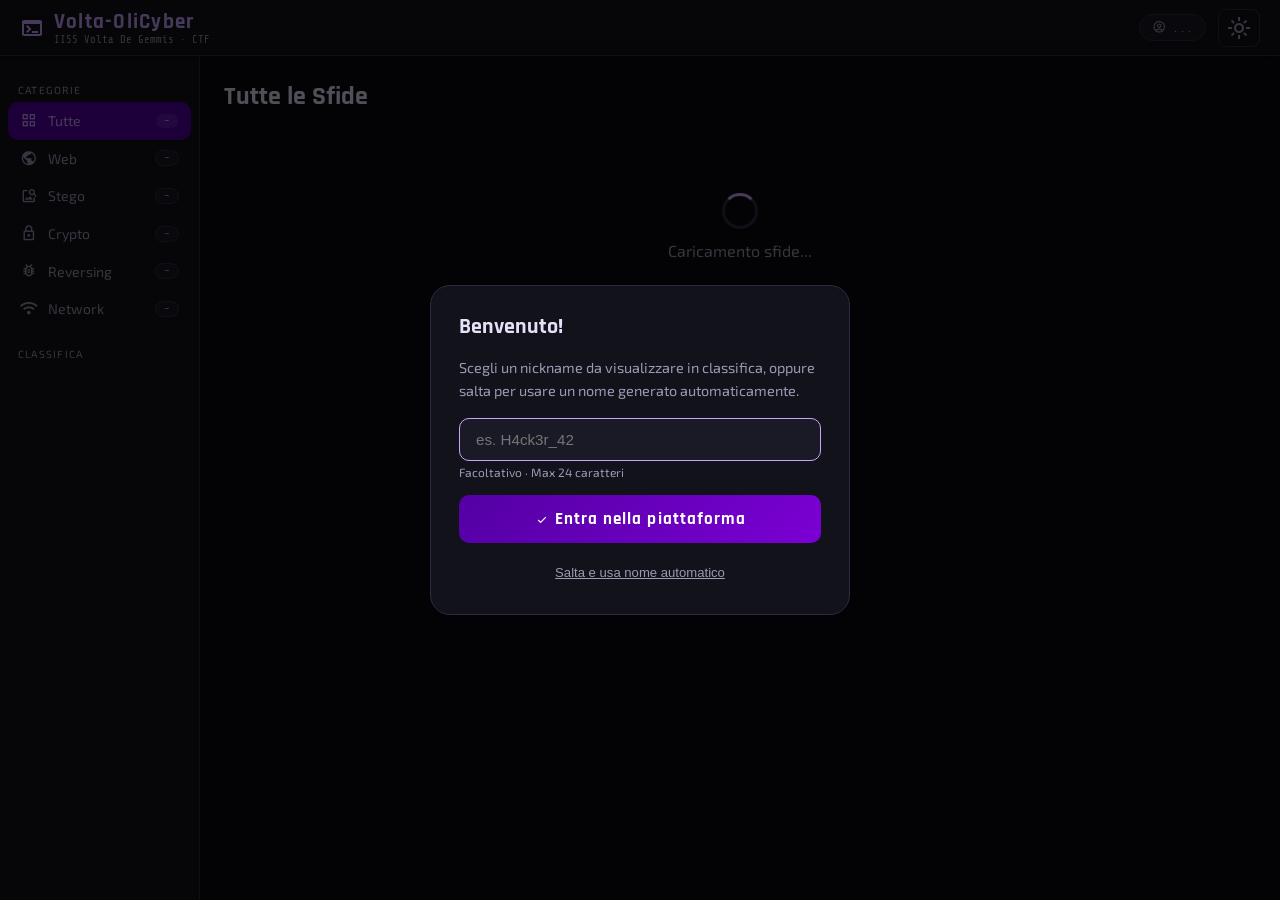
<file: index.html>
<!DOCTYPE html>
<html lang="it" data-theme="dark">
<head>
<meta charset="UTF-8">
<meta name="viewport" content="width=device-width,initial-scale=1">
<title>Volta-OliCyber CTF</title>
<link rel="preconnect" href="https://fonts.googleapis.com">
<link rel="preconnect" href="https://fonts.gstatic.com" crossorigin>
<link href="https://fonts.googleapis.com/css2?family=Rajdhani:wght@400;600;700&family=Share+Tech+Mono&family=Exo+2:wght@300;400;600&display=swap" rel="stylesheet">
<link href="https://fonts.googleapis.com/css2?family=Material+Symbols+Outlined:opsz,wght,FILL,GRAD@20..48,100..700,0..1,-50..200" rel="stylesheet">
<style>
/* ══ THEME TOKENS ══════════════════════════════════════════ */
:root,[data-theme="dark"]{
  --bg:        #0A0A0F;
  --surface:   #12121A;
  --elevated:  #1A1A26;
  --border:    #2E2A45;
  --primary:   #C9A4FF;
  --prime-dim: #5300A3;
  --secondary: #00FFC8;
  --tertiary:  #FF6EC7;
  --error:     #FF6B6B;
  --warning:   #FFB300;
  --text:      #E6E0F8;
  --muted:     #9E98B5;
  --card-bg:   #14141E;
  --shadow:    rgba(0,0,0,.5);
}
[data-theme="light"]{
  --bg:        #F4F2FB;
  --surface:   #FFFFFF;
  --elevated:  #EDE9F7;
  --border:    #C8C2E0;
  --primary:   #6200EA;
  --prime-dim: #B39DDB;
  --secondary: #00897B;
  --tertiary:  #AD1457;
  --error:     #D32F2F;
  --warning:   #F57F17;
  --text:      #1C1838;
  --muted:     #5C5470;
  --card-bg:   #FFFFFF;
  --shadow:    rgba(0,0,0,.12);
}

*,*::before,*::after{box-sizing:border-box;margin:0;padding:0}
html{scroll-behavior:smooth}
body{background:var(--bg);color:var(--text);font-family:'Exo 2',sans-serif;min-height:100vh;transition:background .3s,color .3s}

/* ══ TOPBAR ═════════════════════════════════════════════════ */
.topbar{position:sticky;top:0;z-index:200;background:var(--surface);border-bottom:1px solid var(--border);padding:0 20px;height:56px;display:flex;align-items:center;gap:12px;box-shadow:0 2px 8px var(--shadow)}
.logo{display:flex;align-items:center;gap:10px;text-decoration:none;color:var(--text)}
.logo-icon{color:var(--primary);font-size:1.5rem}
.logo-text{font-family:'Rajdhani',sans-serif;font-weight:700;font-size:1.3rem;color:var(--primary);letter-spacing:.06em}
.logo-sub{font-family:'Share Tech Mono',monospace;font-size:.65rem;color:var(--muted);display:block;line-height:1}
.spacer{flex:1}
.chip{display:flex;align-items:center;gap:6px;background:var(--elevated);border:1px solid var(--border);border-radius:20px;padding:5px 12px;font-size:.8rem;font-family:'Share Tech Mono',monospace;color:var(--muted);white-space:nowrap}
.chip.score{color:var(--secondary)}
.icon-btn{background:none;border:1px solid var(--border);border-radius:8px;padding:6px 8px;color:var(--muted);cursor:pointer;display:flex;align-items:center;transition:all .2s}
.icon-btn:hover{border-color:var(--primary);color:var(--primary)}

/* ══ LAYOUT ═════════════════════════════════════════════════ */
.layout{display:flex;min-height:calc(100vh - 56px)}
.sidebar{width:200px;min-width:200px;background:var(--surface);border-right:1px solid var(--border);padding:16px 8px;position:sticky;top:56px;height:calc(100vh - 56px);overflow-y:auto}
.sidebar-label{font-size:.65rem;letter-spacing:.12em;text-transform:uppercase;color:var(--muted);padding:0 10px;margin:12px 0 6px}
.nav-item{display:flex;align-items:center;gap:10px;padding:10px 12px;border-radius:10px;cursor:pointer;transition:all .15s;color:var(--muted);font-size:.875rem;position:relative}
.nav-item:hover{background:var(--elevated);color:var(--text)}
.nav-item.active{background:var(--prime-dim);color:var(--primary)}
.nav-item .material-symbols-outlined{font-size:1.1rem}
.nav-badge{margin-left:auto;background:var(--elevated);border:1px solid var(--border);border-radius:20px;padding:1px 8px;font-family:'Share Tech Mono',monospace;font-size:.65rem;color:var(--muted)}
.nav-item.active .nav-badge{background:rgba(201,164,255,.15);border-color:var(--prime-dim);color:var(--primary)}

.main{flex:1;padding:24px;overflow-y:auto}
.page-header{margin-bottom:20px;display:flex;align-items:center;gap:12px}
.page-title{font-family:'Rajdhani',sans-serif;font-size:1.6rem;font-weight:700}

/* ══ CHALLENGE GRID ══════════════════════════════════════════ */
.grid{display:grid;grid-template-columns:repeat(auto-fill,minmax(280px,1fr));gap:16px}

.card{background:var(--card-bg);border:1px solid var(--border);border-radius:14px;padding:18px;cursor:pointer;transition:all .2s;position:relative;display:flex;flex-direction:column;gap:10px}
.card:hover{transform:translateY(-3px);box-shadow:0 8px 24px var(--shadow);border-color:var(--prime-dim)}
.card.solved{border-color:var(--secondary);background:color-mix(in srgb,var(--card-bg),var(--secondary) 4%)}
.card.solved::after{content:'✓';position:absolute;top:12px;right:12px;width:22px;height:22px;background:var(--secondary);color:#000;border-radius:50%;display:flex;align-items:center;justify-content:center;font-weight:700;font-size:.75rem;line-height:22px;text-align:center}

.card-top{display:flex;align-items:center;justify-content:space-between}
.card-id{font-family:'Share Tech Mono',monospace;font-size:.7rem;color:var(--muted)}
.card-pts{font-family:'Rajdhani',sans-serif;font-size:1.1rem;font-weight:700;color:var(--primary)}
.cat-chip{font-size:.6rem;letter-spacing:.1em;text-transform:uppercase;border-radius:6px;padding:2px 8px;font-weight:600;align-self:flex-start}
.cat-WEB{background:rgba(0,255,200,.12);color:#00FFC8}
.cat-STEGO{background:rgba(201,164,255,.15);color:#C9A4FF}
.cat-CRYPTO{background:rgba(255,179,0,.12);color:#FFB300}
.cat-REVERSING{background:rgba(255,107,107,.12);color:#FF6B6B}
.cat-NETWORK{background:rgba(255,110,199,.12);color:#FF6EC7}
.card-title{font-family:'Rajdhani',sans-serif;font-size:1rem;font-weight:600;line-height:1.3}
.card-desc{font-size:.8rem;color:var(--muted);line-height:1.5;flex:1;overflow:hidden;display:-webkit-box;-webkit-line-clamp:3;-webkit-box-orient:vertical}
.stars{display:flex;gap:3px}
.star{width:8px;height:8px;border-radius:50%;background:var(--border)}
.star.on{background:var(--primary);box-shadow:0 0 4px var(--primary)}

/* ══ STATES ═════════════════════════════════════════════════ */
.state-box{text-align:center;padding:60px 20px;color:var(--muted)}
.state-box .material-symbols-outlined{font-size:3rem;display:block;margin-bottom:12px;opacity:.5}
.spinner{width:36px;height:36px;border:3px solid var(--border);border-top-color:var(--primary);border-radius:50%;animation:spin .8s linear infinite;margin:0 auto 12px}
@keyframes spin{to{transform:rotate(360deg)}}

/* ══ MODAL BACKDROP ══════════════════════════════════════════ */
.overlay{position:fixed;inset:0;background:rgba(0,0,0,.65);z-index:300;display:flex;align-items:center;justify-content:center;padding:16px;opacity:0;pointer-events:none;transition:opacity .2s}
.overlay.open{opacity:1;pointer-events:all}
.modal{background:var(--surface);border:1px solid var(--border);border-radius:20px;width:100%;max-width:600px;max-height:90vh;overflow-y:auto;padding:28px;display:flex;flex-direction:column;gap:16px;transform:translateY(20px);transition:transform .2s}
.overlay.open .modal{transform:translateY(0)}
.modal-header{display:flex;align-items:flex-start;justify-content:space-between;gap:12px}
.modal-close{background:none;border:none;color:var(--muted);cursor:pointer;padding:4px;border-radius:6px;transition:color .15s}
.modal-close:hover{color:var(--text)}
.modal-title-group{display:flex;flex-direction:column;gap:6px;flex:1}
.modal-id{font-family:'Share Tech Mono',monospace;font-size:.7rem;color:var(--muted)}
.modal-title{font-family:'Rajdhani',sans-serif;font-size:1.4rem;font-weight:700;line-height:1.2}
.modal-meta{display:flex;align-items:center;gap:10px;flex-wrap:wrap}
.modal-pts{font-family:'Rajdhani',sans-serif;font-size:1.3rem;font-weight:700}
.divider{height:1px;background:var(--border)}
.modal-desc{font-size:.9rem;line-height:1.7;color:var(--text);white-space:pre-wrap;word-break:break-word}
.tools-row{display:flex;gap:6px;flex-wrap:wrap}
.tool-chip{background:var(--elevated);border:1px solid var(--border);border-radius:6px;padding:3px 10px;font-family:'Share Tech Mono',monospace;font-size:.72rem;color:var(--muted)}

/* Asset download */
.asset-btn{display:inline-flex;align-items:center;gap:8px;background:var(--elevated);border:1px solid var(--border);border-radius:10px;padding:10px 16px;color:var(--secondary);font-size:.85rem;text-decoration:none;transition:all .2s;width:fit-content}
.asset-btn:hover{border-color:var(--secondary);background:rgba(0,255,200,.08)}
.asset-btn .material-symbols-outlined{font-size:1rem}

/* Flag input */
.flag-row{display:flex;gap:8px}
.flag-input{flex:1;background:var(--elevated);border:1px solid var(--border);border-radius:10px;padding:12px 16px;color:var(--text);font-family:'Share Tech Mono',monospace;font-size:.9rem;outline:none;transition:border-color .2s}
.flag-input:focus{border-color:var(--primary)}
.flag-input.ok{border-color:var(--secondary);background:rgba(0,255,200,.06)}
.flag-input.err{border-color:var(--error);animation:shake .3s}
.flag-input:disabled{opacity:.5;cursor:not-allowed}
@keyframes shake{0%,100%{transform:translateX(0)}25%{transform:translateX(-6px)}75%{transform:translateX(6px)}}
.submit-btn{background:var(--prime-dim);border:none;border-radius:10px;padding:12px 20px;color:#fff;font-family:'Rajdhani',sans-serif;font-size:1rem;font-weight:700;cursor:pointer;display:flex;align-items:center;gap:6px;white-space:nowrap;transition:filter .2s}
.submit-btn:hover:not(:disabled){filter:brightness(1.2)}
.submit-btn:disabled{opacity:.5;cursor:not-allowed}
.feedback{font-size:.85rem;border-radius:8px;padding:8px 12px;display:none;align-items:center;gap:6px}
.feedback.show{display:flex}
.feedback.ok{background:rgba(0,255,200,.1);color:var(--secondary)}
.feedback.err{background:rgba(255,107,107,.1);color:var(--error)}
.feedback.info{background:rgba(201,164,255,.1);color:var(--primary)}
.attempts-info{font-family:'Share Tech Mono',monospace;font-size:.72rem;color:var(--muted);display:flex;align-items:center;gap:6px}
.hint-box{background:rgba(255,179,0,.08);border:1px solid rgba(255,179,0,.3);border-radius:10px;padding:12px 16px;font-size:.85rem;color:var(--warning);display:none;gap:8px;align-items:flex-start}
.hint-box.show{display:flex}

/* Cooldown */
.cooldown-box{background:rgba(255,107,107,.08);border:1px solid rgba(255,107,107,.25);border-radius:10px;padding:10px 14px;font-size:.8rem;color:var(--error);display:none;gap:8px;align-items:center}
.cooldown-box.show{display:flex}
.progress-bar{height:4px;background:var(--border);border-radius:2px;overflow:hidden;flex:1}
.progress-fill{height:100%;background:var(--error);border-radius:2px;transition:width 1s linear}

/* Solved badge in modal */
.solved-banner{background:rgba(0,255,200,.1);border:1px solid var(--secondary);border-radius:10px;padding:12px 16px;display:flex;align-items:center;gap:8px;color:var(--secondary);font-weight:600}

/* ══ NICKNAME MODAL ══════════════════════════════════════════ */
.nick-modal{max-width:420px}
.nick-modal p{font-size:.9rem;color:var(--muted);line-height:1.6}
.text-input{width:100%;background:var(--elevated);border:1px solid var(--border);border-radius:10px;padding:12px 16px;color:var(--text);font-size:.95rem;outline:none;transition:border-color .2s}
.text-input:focus{border-color:var(--primary)}
.nick-hint{font-size:.75rem;color:var(--muted);margin-top:4px}
.primary-btn{background:linear-gradient(135deg,var(--prime-dim),#7B00D4);border:none;border-radius:10px;padding:13px 24px;color:#fff;font-family:'Rajdhani',sans-serif;font-size:1.05rem;font-weight:700;cursor:pointer;width:100%;transition:filter .2s;letter-spacing:.06em}
.primary-btn:hover{filter:brightness(1.15)}
.skip-btn{background:none;border:none;color:var(--muted);font-size:.82rem;cursor:pointer;text-decoration:underline;width:100%;padding:6px;transition:color .2s}
.skip-btn:hover{color:var(--text)}

/* ══ TOAST ══════════════════════════════════════════════════ */
#toasts{position:fixed;bottom:24px;right:24px;z-index:500;display:flex;flex-direction:column;gap:8px;pointer-events:none}
.toast{background:var(--surface);border:1px solid var(--border);border-radius:10px;padding:12px 18px;font-size:.875rem;display:flex;align-items:center;gap:8px;box-shadow:0 4px 16px var(--shadow);pointer-events:all;animation:slide-in .3s ease;max-width:320px}
.toast.ok{border-color:var(--secondary);color:var(--secondary)}
.toast.err{border-color:var(--error);color:var(--error)}
.toast.info{border-color:var(--primary);color:var(--primary)}
@keyframes slide-in{from{opacity:0;transform:translateX(40px)}to{opacity:1;transform:translateX(0)}}

/* ══ LEADERBOARD PANEL ═══════════════════════════════════════ */
.lb-panel{background:var(--surface);border:1px solid var(--border);border-radius:14px;overflow:hidden;margin-top:20px}
.lb-header{padding:14px 20px;border-bottom:1px solid var(--border);font-family:'Rajdhani',sans-serif;font-size:1rem;font-weight:600;color:var(--primary);display:flex;align-items:center;gap:8px}
.lb-row{display:flex;align-items:center;gap:12px;padding:10px 20px;border-bottom:1px solid rgba(46,42,69,.4);font-size:.875rem}
.lb-row:last-child{border-bottom:none}
.lb-rank{width:28px;height:28px;border-radius:50%;display:flex;align-items:center;justify-content:center;font-family:'Rajdhani',sans-serif;font-weight:700;font-size:.8rem;flex-shrink:0}
.lb-rank.r1{background:#FFD700;color:#000}
.lb-rank.r2{background:#C0C0C0;color:#000}
.lb-rank.r3{background:#CD7F32;color:#000}
.lb-rank.rn{background:var(--elevated);color:var(--muted);border:1px solid var(--border)}
.lb-nick{flex:1;font-weight:600}
.lb-score{font-family:'Share Tech Mono',monospace;font-size:.8rem;color:var(--primary)}

/* ══ RESPONSIVE ══════════════════════════════════════════════ */
@media(max-width:640px){
  .sidebar{display:none}
  .main{padding:16px}
  .grid{grid-template-columns:1fr}
}
</style>
</head>
<body>

<!-- TOPBAR -->
<header class="topbar">
  <a class="logo" href="#" onclick="return false">
    <span class="material-symbols-outlined logo-icon">terminal</span>
    <div><span class="logo-text">Volta-OliCyber</span><span class="logo-sub">IISS Volta De Gemmis · CTF</span></div>
  </a>
  <div class="spacer"></div>
  <div class="chip score" id="score-chip" style="display:none">
    <span class="material-symbols-outlined" style="font-size:.9rem">stars</span>
    <span id="score-val">0 pt</span>
  </div>
  <div class="chip" id="user-chip">
    <span class="material-symbols-outlined" style="font-size:.9rem">account_circle</span>
    <span id="user-val">...</span>
  </div>
  <button class="icon-btn" id="theme-btn" onclick="toggleTheme()" title="Cambia tema">
    <span class="material-symbols-outlined" id="theme-icon">light_mode</span>
  </button>
</header>

<!-- LAYOUT -->
<div class="layout">

  <!-- SIDEBAR -->
  <nav class="sidebar">
    <div class="sidebar-label">Categorie</div>
    <div class="nav-item active" data-cat="ALL" onclick="filterCat('ALL')">
      <span class="material-symbols-outlined">grid_view</span>Tutte
      <span class="nav-badge" id="b-ALL">–</span>
    </div>
    <div class="nav-item" data-cat="WEB" onclick="filterCat('WEB')">
      <span class="material-symbols-outlined">public</span>Web
      <span class="nav-badge" id="b-WEB">–</span>
    </div>
    <div class="nav-item" data-cat="STEGO" onclick="filterCat('STEGO')">
      <span class="material-symbols-outlined">image_search</span>Stego
      <span class="nav-badge" id="b-STEGO">–</span>
    </div>
    <div class="nav-item" data-cat="CRYPTO" onclick="filterCat('CRYPTO')">
      <span class="material-symbols-outlined">lock</span>Crypto
      <span class="nav-badge" id="b-CRYPTO">–</span>
    </div>
    <div class="nav-item" data-cat="REVERSING" onclick="filterCat('REVERSING')">
      <span class="material-symbols-outlined">bug_report</span>Reversing
      <span class="nav-badge" id="b-REVERSING">–</span>
    </div>
    <div class="nav-item" data-cat="NETWORK" onclick="filterCat('NETWORK')">
      <span class="material-symbols-outlined">wifi</span>Network
      <span class="nav-badge" id="b-NETWORK">–</span>
    </div>
    <div class="sidebar-label" style="margin-top:20px">Classifica</div>
    <div id="lb-mini"></div>
  </nav>

  <!-- MAIN -->
  <main class="main">
    <div class="page-header">
      <h1 class="page-title" id="page-title">Tutte le Sfide</h1>
    </div>

    <div id="state-loading" class="state-box">
      <div class="spinner"></div>
      Caricamento sfide...
    </div>
    <div id="state-error" class="state-box" style="display:none">
      <span class="material-symbols-outlined">wifi_off</span>
      Impossibile caricare le sfide.<br>
      <small id="err-detail" style="font-family:monospace;font-size:.75rem"></small>
    </div>

    <div id="grid" class="grid" style="display:none"></div>
  </main>
</div>

<!-- ══ OVERLAY: nickname ══════════════════════════════════════ -->
<div class="overlay" id="ov-nick">
  <div class="modal nick-modal">
    <div class="modal-header">
      <div class="modal-title-group">
        <span class="modal-title">Benvenuto!</span>
      </div>
    </div>
    <p>Scegli un nickname da visualizzare in classifica, oppure salta per usare un nome generato automaticamente.</p>
    <div>
      <input class="text-input" id="nick-input" type="text" maxlength="24" placeholder="es. H4ck3r_42" autocomplete="off">
      <div class="nick-hint">Facoltativo · Max 24 caratteri</div>
    </div>
    <button class="primary-btn" onclick="confirmNick()">
      <span class="material-symbols-outlined" style="vertical-align:middle;font-size:1rem">check</span>
      Entra nella piattaforma
    </button>
    <button class="skip-btn" onclick="confirmNick(true)">Salta e usa nome automatico</button>
  </div>
</div>

<!-- ══ OVERLAY: sfida ════════════════════════════════════════ -->
<div class="overlay" id="ov-challenge" onclick="closeChallengeIfBg(event)">
  <div class="modal" id="challenge-modal">
    <div class="modal-header">
      <div class="modal-title-group">
        <span class="modal-id" id="m-id"></span>
        <span class="modal-title" id="m-title"></span>
        <div class="modal-meta">
          <span class="cat-chip" id="m-cat"></span>
          <span class="modal-pts" id="m-pts"></span>
          <div class="stars" id="m-stars"></div>
        </div>
      </div>
      <button class="modal-close" onclick="closeChallenge()">
        <span class="material-symbols-outlined">close</span>
      </button>
    </div>

    <div class="divider"></div>

    <div class="modal-desc" id="m-desc"></div>

    <div id="m-asset-row" style="display:none">
      <a class="asset-btn" id="m-asset-link" href="#" download target="_blank" rel="noopener">
        <span class="material-symbols-outlined">download</span>
        <span id="m-asset-name">Scarica file sfida</span>
      </a>
    </div>

    <div>
      <div class="sidebar-label" style="margin:0 0 6px">Strumenti consigliati</div>
      <div class="tools-row" id="m-tools"></div>
    </div>

    <div class="divider"></div>

    <!-- Solved banner (shown when already solved) -->
    <div class="solved-banner" id="m-solved-banner" style="display:none">
      <span class="material-symbols-outlined">verified</span>
      Sfida completata! Ottimo lavoro.
    </div>

    <!-- Flag input (hidden when solved) -->
    <div id="m-flag-section">
      <div class="sidebar-label" style="margin:0 0 8px">Inserisci flag</div>
      <div class="flag-row">
        <input class="flag-input" id="flag-input" type="text" placeholder="FLAG{...}" autocomplete="off" autocorrect="off" spellcheck="false">
        <button class="submit-btn" id="submit-btn" onclick="submitFlag()">
          <span class="material-symbols-outlined">send</span>Verifica
        </button>
      </div>
      <div class="feedback" id="flag-feedback"></div>
      <div class="cooldown-box" id="cooldown-box">
        <span class="material-symbols-outlined">timer</span>
        Cooldown: <span id="cd-secs">30</span>s
        <div class="progress-bar"><div class="progress-fill" id="cd-fill" style="width:100%"></div></div>
      </div>
      <div class="attempts-info">
        <span class="material-symbols-outlined" style="font-size:.9rem">info</span>
        <span id="attempts-label">Tentativi: 0 / 10</span>
      </div>
    </div>

    <div class="hint-box" id="hint-box">
      <span class="material-symbols-outlined">lightbulb</span>
      <span id="hint-text"></span>
    </div>
  </div>
</div>

<!-- TOASTS -->
<div id="toasts"></div>

<script>
'use strict';
// ── CONFIG ────────────────────────────────────────────────────
const GAS_URL = 'https://script.google.com/macros/s/AKfycbwZUUMcQVUc6AA-Tc3VvATJnHjTnLG1YUCM4zqezhhW3Lp2VUUM1koff8sey00j1OWuIA/exec';
const RATE_MAX = 10;
const HINT_AFTER = 5;
const COOLDOWN_AFTER = 3;
const COOLDOWN_SECS = 30;

// ── STATE ─────────────────────────────────────────────────────
const S = {
  uid:        '',
  nickname:   '',
  score:      0,
  solved:     new Set(),
  attempts:   {},  // {id: count}
  lastFail:   {},  // {id: timestamp}
  challenges: [],
  filter:     'ALL',
  current:    null,
  cdTimer:    null
};

// ── THEME ─────────────────────────────────────────────────────
function applyTheme(t) {
  document.documentElement.dataset.theme = t;
  document.getElementById('theme-icon').textContent = t === 'dark' ? 'light_mode' : 'dark_mode';
  localStorage.setItem('voc_theme', t);
}
function toggleTheme() {
  applyTheme(document.documentElement.dataset.theme === 'dark' ? 'light' : 'dark');
}
(function() {
  applyTheme(localStorage.getItem('voc_theme') || 'dark');
})();

// ── FINGERPRINT ───────────────────────────────────────────────
async function fingerprint() {
  const c = document.createElement('canvas');
  const g = c.getContext('2d');
  g.fillStyle = '#7b3f00'; g.fillRect(0,0,150,30);
  g.fillStyle = '#00fff0'; g.font = '14px Arial'; g.fillText('VoltaCTF🔑', 5, 20);
  const raw = [
    c.toDataURL(),
    navigator.userAgent,
    screen.width+'x'+screen.height,
    navigator.language,
    Intl.DateTimeFormat().resolvedOptions().timeZone,
    navigator.hardwareConcurrency
  ].join('|');
  const buf = await crypto.subtle.digest('SHA-256', new TextEncoder().encode(raw));
  const hex = Array.from(new Uint8Array(buf)).map(b=>b.toString(16).padStart(2,'0')).join('');
  return hex.substring(0,16).toUpperCase();
}

// ── BOOT ──────────────────────────────────────────────────────
window.addEventListener('DOMContentLoaded', async () => {
  document.getElementById('nick-input').addEventListener('keydown', e => { if(e.key==='Enter') confirmNick(); });
  document.getElementById('flag-input').addEventListener('keydown', e => { if(e.key==='Enter') submitFlag(); });

  // Restore theme
  applyTheme(localStorage.getItem('voc_theme') || 'dark');

  // Generate UID
  S.uid = localStorage.getItem('voc_uid') || await fingerprint();
  localStorage.setItem('voc_uid', S.uid);

  // Restore persisted state
  S.score   = parseInt(localStorage.getItem('voc_score') || '0');
  S.solved  = new Set(JSON.parse(localStorage.getItem('voc_solved') || '[]'));
  S.attempts = JSON.parse(localStorage.getItem('voc_attempts') || '{}');

  const savedNick = localStorage.getItem('voc_nickname');
  if (savedNick) {
    S.nickname = savedNick;
    await registerAndLoad(false);
  } else {
    openOverlay('ov-nick');
    setTimeout(() => document.getElementById('nick-input').focus(), 200);
  }
});

async function confirmNick(skip) {
  const val = skip ? '' : document.getElementById('nick-input').value.trim();
  S.nickname = val;
  closeOverlay('ov-nick');
  await registerAndLoad(true);
}

async function registerAndLoad(save) {
  const res = await gasPost({ action: 'registerUser', uid: S.uid, nickname: S.nickname }).catch(() => null);
  if (res && res.nickname) {
    S.nickname = res.nickname;
    if (res.existing) {
      S.score  = res.score;
      // Sync solved from server if needed (client persists locally; server is authoritative for score)
    }
  } else if (!S.nickname) {
    S.nickname = 'user_' + S.uid.substring(0,8);
  }
  if (save) localStorage.setItem('voc_nickname', S.nickname);
  updateTopbar();
  await loadChallenges();
  setInterval(refreshLeaderboard, 30000);
}

function updateTopbar() {
  document.getElementById('user-val').textContent = S.nickname;
  document.getElementById('score-val').textContent = S.score + ' pt';
  document.getElementById('score-chip').style.display = 'flex';
}

// ── API ───────────────────────────────────────────────────────
async function gasGet(params) {
  const url = new URL(GAS_URL);
  Object.entries(params).forEach(([k,v]) => url.searchParams.set(k,v));
  const r = await fetch(url.toString(), { redirect: 'follow' });
  return r.json();
}

async function gasPost(data) {
  const url = new URL(GAS_URL);
  url.searchParams.set('p', JSON.stringify(data));
  const r = await fetch(url.toString(), { redirect: 'follow' });
  return r.json();
}

// ── LOAD ──────────────────────────────────────────────────────
async function loadChallenges() {
  document.getElementById('state-loading').style.display = 'block';
  document.getElementById('state-error').style.display   = 'none';
  document.getElementById('grid').style.display          = 'none';

  // Avvia leaderboard in parallelo senza bloccare
  refreshLeaderboard();

  try {
    const data = await gasGet({ action: 'getCatalog' });
    if (data.error) throw new Error(data.error);
    S.challenges = data.challenges || [];
  } catch(e) {
    // Fallback offline
    try {
      const r = await fetch('challenges.json');
      const d = await r.json();
      S.challenges = Array.isArray(d) ? d : (d.challenges || []);
      toast('Modalità offline — le flag non vengono validate sul server.', 'info');
    } catch(_) {
      document.getElementById('state-loading').style.display = 'none';
      document.getElementById('state-error').style.display   = 'block';
      document.getElementById('err-detail').textContent      = e.message;
      return;
    }
  }

  renderGrid();
}

async function refreshLeaderboard() {
  try {
    const data = await gasGet({ action: 'getLeaderboard' });
    if (!data.leaderboard) return;
    const mini = document.getElementById('lb-mini');
    mini.innerHTML = data.leaderboard.slice(0,5).map((u,i) => `
      <div class="lb-row" style="padding:6px 10px;font-size:.78rem">
        <div class="lb-rank ${['r1','r2','r3'][i]||'rn'}">${i+1}</div>
        <div class="lb-nick" style="font-size:.78rem">${esc(u.nickname)}</div>
        <div class="lb-score">${u.score}</div>
      </div>`).join('');
  } catch(_) {}
}

// ── RENDER ────────────────────────────────────────────────────
const CAT_ICONS = {WEB:'public',STEGO:'image_search',CRYPTO:'lock',REVERSING:'bug_report',NETWORK:'wifi'};

function renderGrid() {
  const g = document.getElementById('grid');
  const list = S.filter === 'ALL' ? S.challenges : S.challenges.filter(c=>c.categoria===S.filter);
  g.innerHTML = list.map(c => {
    const solved = S.solved.has(c.id);
    const stars  = [1,2,3,4,5].map(i=>`<div class="star${i<=c.difficolta?' on':''}"></div>`).join('');
    return `<div class="card${solved?' solved':''}" onclick="openChallenge('${esc(c.id)}')">
      <div class="card-top">
        <span class="card-id">${esc(c.id)}</span>
        <span class="card-pts">${c.punti} pt</span>
      </div>
      <span class="cat-chip cat-${esc(c.categoria)}">${esc(c.categoria)}</span>
      <div class="card-title">${esc(c.titolo)}</div>
      <div class="card-desc">${esc(c.descrizione.substring(0,120))}...</div>
      <div style="display:flex;justify-content:space-between;align-items:center;margin-top:4px">
        <span style="font-size:.72rem;color:var(--muted)">${esc((c.tool||'').split(',')[0].trim())}</span>
        <div class="stars">${stars}</div>
      </div>
    </div>`;
  }).join('');

  document.getElementById('state-loading').style.display = 'none';
  g.style.display = 'grid';
  updateBadges();
}

function updateBadges() {
  const cats = ['ALL','WEB','STEGO','CRYPTO','REVERSING','NETWORK'];
  cats.forEach(cat => {
    const list = cat === 'ALL' ? S.challenges : S.challenges.filter(c=>c.categoria===cat);
    const solved = list.filter(c=>S.solved.has(c.id)).length;
    const el = document.getElementById('b-'+cat);
    if (el) el.textContent = solved + '/' + list.length;
  });
}

function filterCat(cat) {
  S.filter = cat;
  document.querySelectorAll('.nav-item[data-cat]').forEach(el => {
    el.classList.toggle('active', el.dataset.cat === cat);
  });
  const names = {ALL:'Tutte le Sfide',WEB:'Web Exploitation',STEGO:'Steganografia',CRYPTO:'Crittografia',REVERSING:'Reverse Engineering',NETWORK:'Network Analysis'};
  document.getElementById('page-title').textContent = names[cat] || cat;
  renderGrid();
}

// ── CHALLENGE MODAL ───────────────────────────────────────────
function openChallenge(id) {
  const c = S.challenges.find(x=>x.id===id);
  if (!c) return;
  S.current = c;

  document.getElementById('m-id').textContent    = c.id;
  document.getElementById('m-title').textContent = c.titolo;

  const catEl = document.getElementById('m-cat');
  catEl.className = 'cat-chip cat-' + c.categoria;
  catEl.textContent = c.categoria;

  const colors = {WEB:'#00FFC8',STEGO:'#C9A4FF',CRYPTO:'#FFB300',REVERSING:'#FF6B6B',NETWORK:'#FF6EC7'};
  const ptsEl = document.getElementById('m-pts');
  ptsEl.textContent = c.punti + ' pt';
  ptsEl.style.color = colors[c.categoria] || 'var(--primary)';

  document.getElementById('m-stars').innerHTML = [1,2,3,4,5].map(i =>
    `<div class="star${i<=c.difficolta?' on':''}" style="${i<=c.difficolta?'background:'+colors[c.categoria]+';box-shadow:0 0 4px '+colors[c.categoria]:''}"></div>`
  ).join('');

  // Descrizione: preserva newline
  document.getElementById('m-desc').textContent = c.descrizione;

  // Asset download
  const assetRow  = document.getElementById('m-asset-row');
  const assetLink = document.getElementById('m-asset-link');
  const assetName = document.getElementById('m-asset-name');
  if (c.assetUrl && c.assetUrl.trim()) {
    const fname = c.assetUrl.split('/').pop() || 'file_' + c.id;
    assetLink.href = c.assetUrl;
    assetName.textContent = 'Scarica ' + fname;
    assetRow.style.display = 'block';
  } else {
    assetRow.style.display = 'none';
  }

  // Tools
  document.getElementById('m-tools').innerHTML = (c.tool||'').split(',').map(t =>
    `<span class="tool-chip">${esc(t.trim())}</span>`).join('');

  const solved = S.solved.has(c.id);
  document.getElementById('m-solved-banner').style.display = solved ? 'flex' : 'none';
  document.getElementById('m-flag-section').style.display  = solved ? 'none' : 'block';

  if (!solved) {
    const inp = document.getElementById('flag-input');
    inp.value = '';
    inp.className = 'flag-input';
    inp.disabled = false;

    const btn = document.getElementById('submit-btn');
    btn.disabled = false;
    btn.innerHTML = '<span class="material-symbols-outlined">send</span>Verifica';

    setFeedback('');
    updateAttUI();
    checkCooldown();
  }

  openOverlay('ov-challenge');
  setTimeout(() => { if (!solved) document.getElementById('flag-input').focus(); }, 250);
}

function closeChallengeIfBg(e) {
  if (e.target === document.getElementById('ov-challenge')) closeChallenge();
}
function closeChallenge() { closeOverlay('ov-challenge'); }

function updateAttUI() {
  const c = S.current;
  const n = S.attempts[c.id] || 0;
  document.getElementById('attempts-label').textContent = 'Tentativi: ' + n + ' / ' + RATE_MAX;

  const hint = document.getElementById('hint-box');
  if (n >= HINT_AFTER) {
    const m = (c.descrizione||'').match(/[Hh]int[:\s]+(.+)/);
    document.getElementById('hint-text').textContent = m ? m[1] : 'Consulta la documentazione degli strumenti suggeriti.';
    hint.classList.add('show');
  } else {
    hint.classList.remove('show');
  }
}

function checkCooldown() {
  const c = S.current;
  const n = S.attempts[c.id] || 0;
  const last = S.lastFail[c.id] || 0;
  const elapsed = (Date.now() - last) / 1000;
  if (n > 0 && n % COOLDOWN_AFTER === 0 && elapsed < COOLDOWN_SECS) {
    startCooldown(Math.ceil(COOLDOWN_SECS - elapsed));
  }
}

function startCooldown(secs) {
  const box  = document.getElementById('cooldown-box');
  const fill = document.getElementById('cd-fill');
  const secsEl = document.getElementById('cd-secs');
  const btn  = document.getElementById('submit-btn');
  box.classList.add('show');
  btn.disabled = true;
  fill.style.width = '100%';
  let rem = secs;
  secsEl.textContent = rem;
  if (S.cdTimer) clearInterval(S.cdTimer);
  S.cdTimer = setInterval(() => {
    rem--;
    secsEl.textContent = rem;
    fill.style.width = (rem / COOLDOWN_SECS * 100) + '%';
    if (rem <= 0) {
      clearInterval(S.cdTimer);
      box.classList.remove('show');
      btn.disabled = false;
    }
  }, 1000);
}

// ── FLAG SUBMIT ───────────────────────────────────────────────
async function submitFlag() {
  const c = S.current;
  if (!c || S.solved.has(c.id)) return;

  const inp = document.getElementById('flag-input');
  const val = inp.value.trim();
  if (!val) { setFeedback('Inserisci una flag!', 'info'); return; }

  const btn = document.getElementById('submit-btn');
  btn.disabled = true;
  btn.innerHTML = '<span class="material-symbols-outlined" style="animation:spin .5s linear infinite">refresh</span>...';

  try {
    const res = await gasPost({
      action: 'submitFlag',
      uid: S.uid,
      nickname: S.nickname,
      challengeId: c.id,
      attempt: val
    });

    if (res.code === 'RATE_LIMIT') {
      setFeedback(res.message, 'err');
      btn.disabled = true;
      return;
    }

    S.attempts[c.id] = (S.attempts[c.id] || 0) + 1;
    localStorage.setItem('voc_attempts', JSON.stringify(S.attempts));

    if (res.correct) {
      inp.className = 'flag-input ok';
      S.solved.add(c.id);
      S.score += res.points || 0;
      localStorage.setItem('voc_solved', JSON.stringify([...S.solved]));
      localStorage.setItem('voc_score', String(S.score));
      updateTopbar();
      updateBadges();
      renderGrid();
      setFeedback('🎉 Corretto! +' + (res.points||0) + ' pt', 'ok');
      toast('✅ ' + c.titolo + ' — +' + (res.points||0) + ' pt', 'ok');
      document.getElementById('m-flag-section').style.display  = 'none';
      document.getElementById('m-solved-banner').style.display = 'flex';
    } else {
      inp.className = 'flag-input err';
      setTimeout(() => { inp.className = 'flag-input'; }, 400);
      S.lastFail[c.id] = Date.now();
      updateAttUI();
      const rem = typeof res.remaining === 'number' ? res.remaining : '?';
      setFeedback('❌ Flag errata. Rimanenti: ' + rem, 'err');
      // Cooldown ogni N fallimenti
      const n = S.attempts[c.id] || 0;
      if (n > 0 && n % COOLDOWN_AFTER === 0) startCooldown(COOLDOWN_SECS);
      else { btn.disabled = false; }
    }
  } catch(_) {
    setFeedback('Errore di rete. Riprova.', 'err');
    btn.disabled = false;
  }

  btn.innerHTML = '<span class="material-symbols-outlined">send</span>Verifica';
}

function setFeedback(msg, type) {
  const el = document.getElementById('flag-feedback');
  if (!msg) { el.className = 'feedback'; el.textContent = ''; return; }
  el.className = 'feedback show ' + (type||'info');
  el.innerHTML = msg;
}

// ── OVERLAYS ──────────────────────────────────────────────────
function openOverlay(id)  { document.getElementById(id).classList.add('open'); }
function closeOverlay(id) { document.getElementById(id).classList.remove('open'); }

// ── TOAST ─────────────────────────────────────────────────────
function toast(msg, type) {
  const c = document.getElementById('toasts');
  const t = document.createElement('div');
  t.className = 'toast ' + (type||'info');
  t.textContent = msg;
  c.appendChild(t);
  setTimeout(() => { t.style.opacity='0'; t.style.transform='translateX(40px)'; t.style.transition='all .3s'; setTimeout(()=>t.remove(),300); }, 3500);
}

// ── UTILS ─────────────────────────────────────────────────────
function esc(s) {
  return String(s||'').replace(/&/g,'&amp;').replace(/</g,'&lt;').replace(/>/g,'&gt;').replace(/"/g,'&quot;');
}
</script>
</body>
</html>
</file>
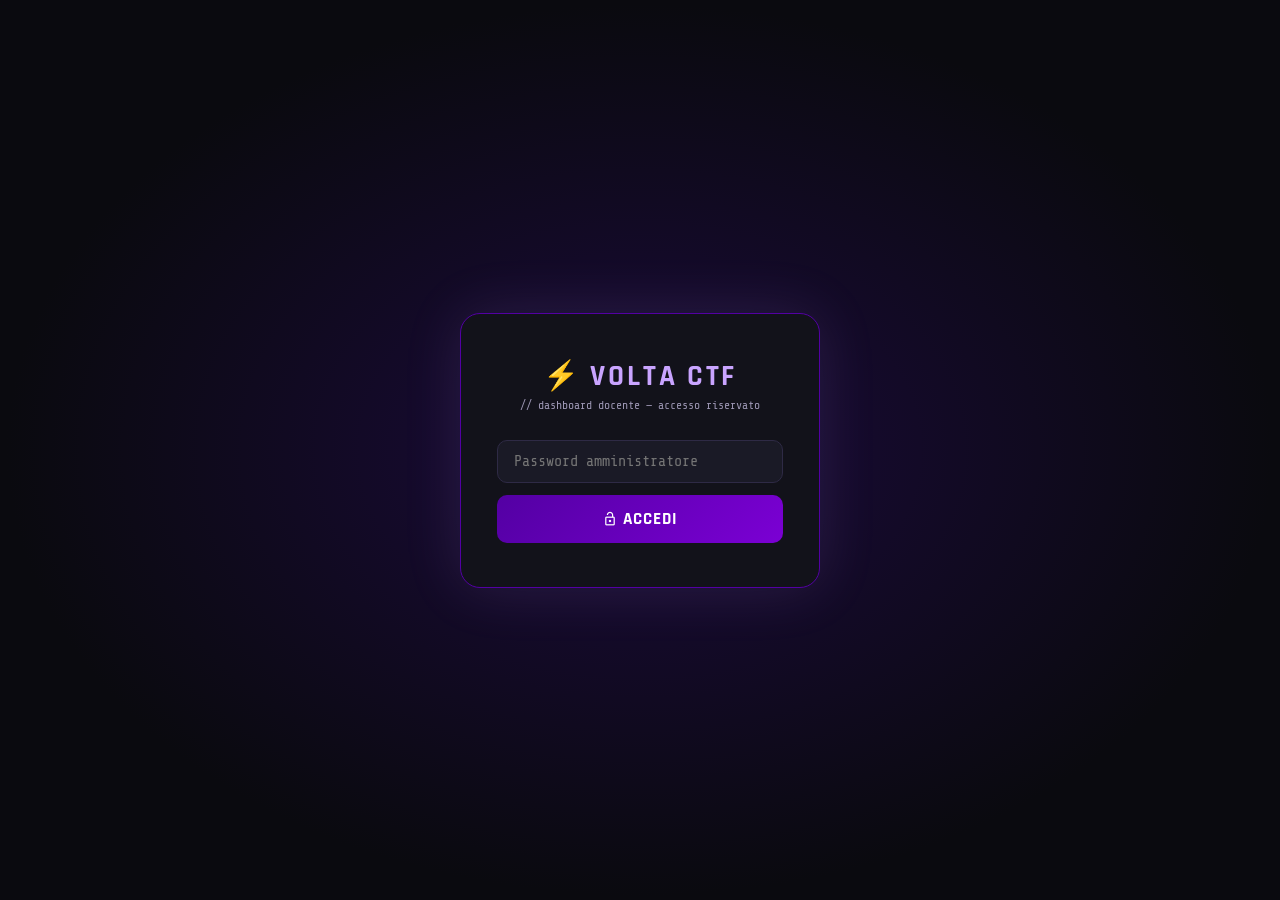
<file: admin.html>
<!DOCTYPE html>
<html lang="it" data-theme="dark">
<head>
<meta charset="UTF-8">
<meta name="viewport" content="width=device-width,initial-scale=1">
<title>Admin — Volta-OliCyber CTF</title>
<link rel="preconnect" href="https://fonts.googleapis.com">
<link rel="preconnect" href="https://fonts.gstatic.com" crossorigin>
<link href="https://fonts.googleapis.com/css2?family=Rajdhani:wght@400;600;700&family=Share+Tech+Mono&family=Exo+2:wght@300;400;600&display=swap" rel="stylesheet">
<link href="https://fonts.googleapis.com/css2?family=Material+Symbols+Outlined:opsz,wght,FILL,GRAD@20..48,100..700,0..1,-50..200" rel="stylesheet">
<style>
:root,[data-theme="dark"]{
  --bg:#0A0A0F;--surface:#12121A;--elevated:#1A1A26;--border:#2E2A45;
  --primary:#C9A4FF;--prime-dim:#5300A3;--secondary:#00FFC8;--tertiary:#FF6EC7;
  --error:#FF6B6B;--warning:#FFB300;--text:#E6E0F8;--muted:#9E98B5;--shadow:rgba(0,0,0,.5);
}
[data-theme="light"]{
  --bg:#F4F2FB;--surface:#FFF;--elevated:#EDE9F7;--border:#C8C2E0;
  --primary:#6200EA;--prime-dim:#B39DDB;--secondary:#00897B;--tertiary:#AD1457;
  --error:#D32F2F;--warning:#F57F17;--text:#1C1838;--muted:#5C5470;--shadow:rgba(0,0,0,.12);
}
*,*::before,*::after{box-sizing:border-box;margin:0;padding:0}
body{background:var(--bg);color:var(--text);font-family:'Exo 2',sans-serif;min-height:100vh;transition:background .3s,color .3s}

/* LOGIN */
#login-screen{display:flex;align-items:center;justify-content:center;min-height:100vh;background:radial-gradient(ellipse at center,#1a0a3a 0%,var(--bg) 70%)}
.login-card{background:var(--surface);border:1px solid var(--prime-dim);border-radius:20px;padding:44px 36px;width:360px;text-align:center;box-shadow:0 0 60px rgba(201,164,255,.12)}
.login-logo{font-family:'Rajdhani',sans-serif;font-size:1.8rem;font-weight:700;color:var(--primary);margin-bottom:4px;letter-spacing:.1em}
.login-sub{font-family:'Share Tech Mono',monospace;font-size:.72rem;color:var(--muted);margin-bottom:28px}
.login-input{width:100%;background:var(--elevated);border:1px solid var(--border);border-radius:10px;padding:12px 16px;color:var(--text);font-family:'Share Tech Mono',monospace;font-size:.95rem;outline:none;margin-bottom:12px;transition:border-color .2s}
.login-input:focus{border-color:var(--primary)}
.login-btn{width:100%;background:linear-gradient(135deg,var(--prime-dim),#7B00D4);border:none;border-radius:10px;padding:13px;color:#fff;font-family:'Rajdhani',sans-serif;font-size:1.05rem;font-weight:700;cursor:pointer;letter-spacing:.06em;transition:filter .2s}
.login-btn:hover{filter:brightness(1.15)}
.login-err{color:var(--error);font-size:.82rem;margin-top:10px;display:none}

/* TOPBAR */
#app{display:none}
.topbar{background:var(--surface);border-bottom:1px solid var(--border);padding:0 24px;height:54px;display:flex;align-items:center;gap:12px;position:sticky;top:0;z-index:100}
.topbar-title{font-family:'Rajdhani',sans-serif;font-size:1.2rem;font-weight:700;color:var(--primary);display:flex;align-items:center;gap:8px}
.spacer{flex:1}
.chip{display:flex;align-items:center;gap:5px;background:var(--elevated);border:1px solid var(--border);border-radius:20px;padding:4px 12px;font-family:'Share Tech Mono',monospace;font-size:.72rem;color:var(--secondary)}
.btn{display:inline-flex;align-items:center;gap:6px;background:none;border:1px solid var(--border);border-radius:8px;padding:6px 14px;color:var(--muted);font-size:.82rem;cursor:pointer;transition:all .2s}
.btn:hover{border-color:var(--primary);color:var(--primary)}
.btn.primary-btn{background:var(--prime-dim);border-color:var(--prime-dim);color:#fff}
.btn.primary-btn:hover{filter:brightness(1.2)}
.btn.danger-btn{border-color:var(--error);color:var(--error)}
.btn.danger-btn:hover{background:rgba(255,107,107,.1)}
.icon-btn{background:none;border:1px solid var(--border);border-radius:8px;padding:5px 7px;color:var(--muted);cursor:pointer;display:flex;align-items:center;transition:all .2s}
.icon-btn:hover{border-color:var(--primary);color:var(--primary)}

/* MAIN */
.main{padding:24px;max-width:1400px;margin:0 auto}

/* STAT CARDS */
.stats{display:grid;grid-template-columns:repeat(auto-fit,minmax(160px,1fr));gap:16px;margin-bottom:24px}
.stat-card{background:var(--surface);border:1px solid var(--border);border-radius:14px;padding:20px;text-align:center}
.stat-val{font-family:'Rajdhani',sans-serif;font-size:2.2rem;font-weight:700;margin-bottom:2px}
.stat-label{font-size:.72rem;color:var(--muted);font-family:'Share Tech Mono',monospace}
.c-primary{color:var(--primary)}.c-secondary{color:var(--secondary)}.c-tertiary{color:var(--tertiary)}.c-warning{color:var(--warning)}

/* TABS */
.tabs{display:flex;gap:4px;background:var(--surface);border-radius:10px;padding:4px;margin-bottom:20px;border:1px solid var(--border);width:fit-content}
.tab{background:none;border:none;border-radius:7px;padding:9px 18px;color:var(--muted);font-size:.9rem;cursor:pointer;display:flex;align-items:center;gap:6px;font-family:'Rajdhani',sans-serif;font-weight:600;transition:all .15s}
.tab.active{background:var(--prime-dim);color:var(--primary)}
.tab-pane{display:none}.tab-pane.active{display:block}

/* TABLE */
.table-wrap{background:var(--surface);border:1px solid var(--border);border-radius:14px;overflow:hidden}
.table-head-row{padding:16px 20px;border-bottom:1px solid var(--border);display:flex;align-items:center;justify-content:space-between}
.table-head-row h3{font-family:'Rajdhani',sans-serif;font-size:1rem;font-weight:600;color:var(--primary);display:flex;align-items:center;gap:8px}
table{width:100%;border-collapse:collapse}
thead th{text-align:left;padding:12px 18px;background:var(--elevated);font-family:'Share Tech Mono',monospace;font-size:.68rem;color:var(--muted);letter-spacing:.1em;text-transform:uppercase;border-bottom:1px solid var(--border)}
tbody tr{border-bottom:1px solid rgba(46,42,69,.35);transition:background .12s}
tbody tr:hover{background:var(--elevated)}
tbody tr:last-child{border-bottom:none}
tbody td{padding:12px 18px;font-size:.875rem}
.rank-badge{width:28px;height:28px;border-radius:50%;display:inline-flex;align-items:center;justify-content:center;font-family:'Rajdhani',sans-serif;font-weight:700;font-size:.78rem}
.r1{background:#FFD700;color:#000}.r2{background:#C0C0C0;color:#000}.r3{background:#CD7F32;color:#000}
.rn{background:var(--elevated);color:var(--muted);border:1px solid var(--border)}
.score-chip{background:rgba(201,164,255,.12);border:1px solid var(--prime-dim);border-radius:20px;padding:3px 10px;font-family:'Share Tech Mono',monospace;font-size:.72rem;color:var(--primary)}

/* CAT BADGE */
.cat-b{border-radius:6px;padding:2px 8px;font-size:.62rem;font-weight:600;letter-spacing:.08em;text-transform:uppercase;font-family:'Share Tech Mono',monospace}
.cat-WEB{background:rgba(0,255,200,.12);color:#00FFC8}
.cat-STEGO{background:rgba(201,164,255,.15);color:#C9A4FF}
.cat-CRYPTO{background:rgba(255,179,0,.12);color:#FFB300}
.cat-REVERSING{background:rgba(255,107,107,.12);color:#FF6B6B}
.cat-NETWORK{background:rgba(255,110,199,.12);color:#FF6EC7}

/* STAT BAR */
.stat-bar{width:100%;height:4px;background:var(--elevated);border-radius:2px;overflow:hidden;margin-top:4px}
.stat-fill{height:100%;border-radius:2px;background:linear-gradient(90deg,var(--secondary),var(--primary));transition:width .4s}
.pills{display:flex;gap:6px;flex-shrink:0}
.pill{border-radius:20px;padding:3px 8px;font-size:.68rem;font-family:'Share Tech Mono',monospace}
.pill-ok{background:rgba(0,255,200,.12);color:var(--secondary)}
.pill-fail{background:rgba(255,107,107,.12);color:var(--error)}
.pill-tot{background:var(--elevated);color:var(--muted);border:1px solid var(--border)}

/* CHALLENGE LIST */
.ch-list{display:flex;flex-direction:column;gap:10px}
.ch-row{background:var(--surface);border:1px solid var(--border);border-radius:12px;padding:14px 18px;display:flex;align-items:center;gap:14px;transition:border-color .15s}
.ch-row:hover{border-color:var(--primary)}
.ch-info{flex:1;min-width:0}
.ch-title{font-family:'Rajdhani',sans-serif;font-size:.98rem;font-weight:600;margin-bottom:2px;overflow:hidden;text-overflow:ellipsis;white-space:nowrap}
.ch-meta{font-size:.72rem;color:var(--muted);font-family:'Share Tech Mono',monospace}
.ch-actions{display:flex;gap:6px;flex-shrink:0}

/* CHALLENGE EDITOR MODAL */
.overlay{position:fixed;inset:0;background:rgba(0,0,0,.65);z-index:300;display:flex;align-items:flex-start;justify-content:center;padding:20px;overflow-y:auto;opacity:0;pointer-events:none;transition:opacity .2s}
.overlay.open{opacity:1;pointer-events:all}
.editor-modal{background:var(--surface);border:1px solid var(--border);border-radius:18px;width:100%;max-width:640px;padding:28px;display:flex;flex-direction:column;gap:16px;margin:auto;transform:translateY(20px);transition:transform .2s}
.overlay.open .editor-modal{transform:translateY(0)}
.editor-header{display:flex;align-items:center;justify-content:space-between}
.editor-title{font-family:'Rajdhani',sans-serif;font-size:1.3rem;font-weight:700}
.modal-close{background:none;border:none;color:var(--muted);cursor:pointer}
.form-grid{display:grid;grid-template-columns:1fr 1fr;gap:12px}
.form-group{display:flex;flex-direction:column;gap:5px}
.form-group.full{grid-column:1/-1}
.form-label{font-size:.72rem;color:var(--muted);font-family:'Share Tech Mono',monospace;letter-spacing:.08em;text-transform:uppercase}
.form-input,.form-select,.form-textarea{background:var(--elevated);border:1px solid var(--border);border-radius:8px;padding:10px 12px;color:var(--text);font-size:.875rem;outline:none;transition:border-color .2s;width:100%}
.form-input:focus,.form-select:focus,.form-textarea:focus{border-color:var(--primary)}
.form-select option{background:var(--elevated)}
.form-textarea{resize:vertical;min-height:90px;font-family:'Exo 2',sans-serif;line-height:1.5}
.note-textarea{min-height:70px;border-color:rgba(255,179,0,.4);background:rgba(255,179,0,.04)}
.note-textarea:focus{border-color:var(--warning)}
.form-actions{display:flex;gap:10px;justify-content:flex-end;padding-top:4px}

/* DELETE CONFIRM */
.confirm-modal{background:var(--surface);border:1px solid var(--error);border-radius:16px;width:100%;max-width:380px;padding:28px;text-align:center;display:flex;flex-direction:column;gap:14px;margin:auto}
.confirm-modal p{font-size:.9rem;color:var(--muted);line-height:1.6}

/* SPINNER */
.loading{text-align:center;padding:48px;color:var(--muted);font-family:'Share Tech Mono',monospace;font-size:.8rem}
.spinner{width:32px;height:32px;border:3px solid var(--border);border-top-color:var(--primary);border-radius:50%;animation:spin .8s linear infinite;margin:0 auto 10px}
@keyframes spin{to{transform:rotate(360deg)}}
.pulse{width:8px;height:8px;border-radius:50%;background:var(--secondary);animation:pulse 2s infinite;flex-shrink:0}
@keyframes pulse{0%,100%{opacity:1}50%{opacity:.3}}

/* TOAST */
#toasts{position:fixed;bottom:20px;right:20px;z-index:500;display:flex;flex-direction:column;gap:6px}
.toast{background:var(--surface);border:1px solid var(--border);border-radius:10px;padding:10px 16px;font-size:.82rem;display:flex;align-items:center;gap:7px;box-shadow:0 4px 16px var(--shadow);animation:slide-in .25s ease;max-width:300px}
.toast.ok{border-color:var(--secondary);color:var(--secondary)}.toast.err{border-color:var(--error);color:var(--error)}.toast.info{border-color:var(--primary);color:var(--primary)}
@keyframes slide-in{from{opacity:0;transform:translateX(30px)}to{opacity:1;transform:translateX(0)}}

@media(max-width:600px){.stats{grid-template-columns:1fr 1fr}.form-grid{grid-template-columns:1fr}.ch-actions{flex-direction:column}}
</style>
</head>
<body>

<!-- ══ LOGIN ══════════════════════════════════════════════════ -->
<div id="login-screen">
  <div class="login-card">
    <div class="login-logo">⚡ VOLTA CTF</div>
    <div class="login-sub">// dashboard docente — accesso riservato</div>
    <input class="login-input" type="password" id="pwd-input" placeholder="Password amministratore" autocomplete="current-password">
    <button class="login-btn" onclick="doLogin()">
      <span class="material-symbols-outlined" style="vertical-align:middle;font-size:1rem">lock_open</span>
      ACCEDI
    </button>
    <div class="login-err" id="login-err">Credenziali errate. Riprova.</div>
  </div>
</div>

<!-- ══ APP ════════════════════════════════════════════════════ -->
<div id="app">
  <div class="topbar">
    <span class="topbar-title">
      <span class="material-symbols-outlined" style="font-size:1.2rem">admin_panel_settings</span>
      Volta Admin
    </span>
    <div class="spacer"></div>
    <div style="display:flex;align-items:center;gap:6px;font-size:.72rem;color:var(--muted);font-family:monospace">
      <div class="pulse"></div><span id="last-refresh">–</span>
    </div>
    <div class="chip" id="log-chip">– log</div>
    <button class="btn" onclick="exportCSV()">
      <span class="material-symbols-outlined" style="font-size:.9rem">download</span>CSV
    </button>
    <button class="icon-btn" onclick="toggleTheme()" title="Cambia tema">
      <span class="material-symbols-outlined" id="theme-icon">light_mode</span>
    </button>
    <button class="btn" onclick="logout()">
      <span class="material-symbols-outlined" style="font-size:.9rem">logout</span>Esci
    </button>
  </div>

  <div class="main">
    <div class="stats">
      <div class="stat-card"><div class="stat-val c-primary" id="s-players">–</div><div class="stat-label">Partecipanti</div></div>
      <div class="stat-card"><div class="stat-val c-secondary" id="s-solved">–</div><div class="stat-label">Risolte (totale)</div></div>
      <div class="stat-card"><div class="stat-val c-tertiary" id="s-attempts">–</div><div class="stat-label">Tentativi</div></div>
      <div class="stat-card"><div class="stat-val c-warning" id="s-top">–</div><div class="stat-label">Punteggio max</div></div>
      <div class="stat-card"><div class="stat-val c-primary" id="s-challenges">–</div><div class="stat-label">Sfide totali</div></div>
    </div>

    <div class="tabs">
      <button class="tab active" onclick="switchTab('leaderboard', this)">
        <span class="material-symbols-outlined" style="font-size:.95rem">leaderboard</span>Classifica
      </button>
      <button class="tab" onclick="switchTab('stats', this)">
        <span class="material-symbols-outlined" style="font-size:.95rem">bar_chart</span>Statistiche
      </button>
      <button class="tab" onclick="switchTab('challenges', this)">
        <span class="material-symbols-outlined" style="font-size:.95rem">edit_note</span>Sfide
      </button>
    </div>

    <!-- CLASSIFICA -->
    <div class="tab-pane active" id="tab-leaderboard">
      <div class="table-wrap">
        <div class="table-head-row">
          <h3><span class="material-symbols-outlined" style="font-size:1rem">leaderboard</span>Classifica in Tempo Reale</h3>
          <button class="btn" onclick="loadData()">
            <span class="material-symbols-outlined" style="font-size:.9rem">refresh</span>Aggiorna
          </button>
        </div>
        <table>
          <thead><tr><th>#</th><th>Nickname</th><th>User ID</th><th>Punteggio</th></tr></thead>
          <tbody id="lb-body"><tr><td colspan="4" class="loading"><div class="spinner"></div></td></tr></tbody>
        </table>
      </div>
    </div>

    <!-- STATISTICHE -->
    <div class="tab-pane" id="tab-stats">
      <div class="ch-list" id="stats-list">
        <div class="loading"><div class="spinner"></div>Caricamento...</div>
      </div>
    </div>

    <!-- SFIDE (CRUD) -->
    <div class="tab-pane" id="tab-challenges">
      <div style="display:flex;justify-content:space-between;align-items:center;margin-bottom:14px">
        <span style="font-size:.85rem;color:var(--muted)">Gestisci le sfide presenti sul server.</span>
        <button class="btn primary-btn" onclick="openEditor(null)">
          <span class="material-symbols-outlined" style="font-size:.9rem">add</span>Nuova sfida
        </button>
      </div>
      <div class="ch-list" id="ch-list">
        <div class="loading"><div class="spinner"></div>Caricamento...</div>
      </div>
    </div>
  </div>
</div>

<!-- ══ EDITOR OVERLAY ════════════════════════════════════════ -->
<div class="overlay" id="ov-editor">
  <div class="editor-modal">
    <div class="editor-header">
      <span class="editor-title" id="editor-title">Nuova sfida</span>
      <button class="modal-close" onclick="closeEditor()"><span class="material-symbols-outlined">close</span></button>
    </div>
    <div class="form-grid">
      <div class="form-group">
        <label class="form-label">ID</label>
        <input class="form-input" id="e-id" type="text" placeholder="WEB-01">
      </div>
      <div class="form-group">
        <label class="form-label">Categoria</label>
        <select class="form-select" id="e-cat">
          <option>WEB</option><option>STEGO</option><option>CRYPTO</option>
          <option>REVERSING</option><option>NETWORK</option>
        </select>
      </div>
      <div class="form-group full">
        <label class="form-label">Titolo</label>
        <input class="form-input" id="e-title" type="text" placeholder="Titolo della sfida">
      </div>
      <div class="form-group full">
        <label class="form-label">Descrizione (markdown/testo)</label>
        <textarea class="form-textarea" id="e-desc" rows="4" placeholder="Descrizione completa della sfida..."></textarea>
      </div>
      <div class="form-group full">
        <label class="form-label">Flag corretta</label>
        <input class="form-input" id="e-flag" type="text" placeholder="FLAG{ESEMPIO_FLAG_2025}" autocomplete="off">
      </div>
      <div class="form-group">
        <label class="form-label">Punti</label>
        <input class="form-input" id="e-pts" type="number" min="50" step="50" placeholder="100">
      </div>
      <div class="form-group">
        <label class="form-label">Difficoltà (1–5)</label>
        <input class="form-input" id="e-diff" type="number" min="1" max="5" placeholder="1">
      </div>
      <div class="form-group full">
        <label class="form-label">Strumenti consigliati</label>
        <input class="form-input" id="e-tools" type="text" placeholder="Wireshark, tshark, Scapy">
      </div>
      <div class="form-group full">
        <label class="form-label">URL asset (file scaricabile dagli studenti)</label>
        <input class="form-input" id="e-asset" type="text" placeholder="assets/pcap/net01.pcap oppure https://...">
      </div>
      <div class="form-group full">
        <label class="form-label" style="color:var(--warning)">
          <span class="material-symbols-outlined" style="font-size:.85rem;vertical-align:middle">lock</span>
          Note admin (visibili SOLO ai docenti)
        </label>
        <textarea class="form-textarea note-textarea" id="e-note" rows="3" placeholder="Soluzione passo-passo, note per il docente, flag alternativa..."></textarea>
      </div>
    </div>
    <div class="form-actions">
      <button class="btn" onclick="closeEditor()">Annulla</button>
      <button class="btn primary-btn" onclick="saveChallenge()">
        <span class="material-symbols-outlined" style="font-size:.9rem">save</span>Salva
      </button>
    </div>
  </div>
</div>

<!-- ══ DELETE CONFIRM ════════════════════════════════════════ -->
<div class="overlay" id="ov-confirm">
  <div class="confirm-modal">
    <span class="material-symbols-outlined" style="font-size:2.5rem;color:var(--error)">warning</span>
    <strong style="font-family:'Rajdhani',sans-serif;font-size:1.1rem">Eliminare la sfida?</strong>
    <p>Stai per eliminare "<span id="del-name">–</span>". Questa operazione è irreversibile.</p>
    <div style="display:flex;gap:10px;justify-content:center">
      <button class="btn" onclick="closeOverlay('ov-confirm')">Annulla</button>
      <button class="btn danger-btn" onclick="confirmDelete()">
        <span class="material-symbols-outlined" style="font-size:.9rem">delete</span>Elimina
      </button>
    </div>
  </div>
</div>

<div id="toasts"></div>

<script>
'use strict';
const GAS_URL = 'https://script.google.com/macros/s/AKfycbwZUUMcQVUc6AA-Tc3VvATJnHjTnLG1YUCM4zqezhhW3Lp2VUUM1koff8sey00j1OWuIA/exec';
let adminToken = '';
let cachedData = null;
let pendingDeleteId = '';

// ── THEME ─────────────────────────────────────────────────────
function applyTheme(t) {
  document.documentElement.dataset.theme = t;
  document.getElementById('theme-icon').textContent = t === 'dark' ? 'light_mode' : 'dark_mode';
  localStorage.setItem('voc_admin_theme', t);
}
function toggleTheme() { applyTheme(document.documentElement.dataset.theme === 'dark' ? 'light' : 'dark'); }
applyTheme(localStorage.getItem('voc_admin_theme') || 'dark');

// ── LOGIN ─────────────────────────────────────────────────────
document.getElementById('pwd-input').addEventListener('keydown', e => { if(e.key==='Enter') doLogin(); });

async function doLogin() {
  const pwd = document.getElementById('pwd-input').value.trim();
  if (!pwd) return;
  try {
    const res = await gasPost({ action: 'adminLogin', password: pwd });
    if (res.status === 'ok' && res.token) {
      adminToken = res.token;
      document.getElementById('login-screen').style.display = 'none';
      document.getElementById('app').style.display = 'block';
      await loadData();
      setInterval(loadData, 30000);
    } else {
      showLoginErr(res.error || 'Credenziali errate');
    }
  } catch(e) {
    showLoginErr('Errore di connessione: ' + e.message);
  }
}

function showLoginErr(msg) {
  const el = document.getElementById('login-err');
  el.textContent = msg;
  el.style.display = 'block';
  setTimeout(() => el.style.display = 'none', 4000);
}

function logout() {
  adminToken = '';
  cachedData = null;
  document.getElementById('app').style.display = 'none';
  document.getElementById('login-screen').style.display = 'flex';
  document.getElementById('pwd-input').value = '';
}

// ── DATA LOAD ─────────────────────────────────────────────────
async function loadData() {
  try {
    const data = await gasPost({ action: 'adminGetData', token: adminToken });
    if (data.error) { toast(data.error, 'err'); return; }
    cachedData = data;
    renderAll(data);
    document.getElementById('last-refresh').textContent = 'agg. ' + new Date().toLocaleTimeString('it-IT');
  } catch(e) {
    toast('Errore caricamento: ' + e.message, 'err');
  }
}

function renderAll(data) {
  const lb = data.leaderboard || [];
  const ch = data.challenges  || [];

  // Stats
  document.getElementById('s-players').textContent    = lb.length;
  document.getElementById('s-solved').textContent     = ch.reduce((s,c)=>s+(c.stat?.ok||0),0);
  document.getElementById('s-attempts').textContent   = data.logCount || 0;
  document.getElementById('s-top').textContent        = lb.length ? lb[0].score : 0;
  document.getElementById('s-challenges').textContent = ch.length;
  document.getElementById('log-chip').textContent     = (data.logCount||0) + ' log';

  // Leaderboard
  const tbody = document.getElementById('lb-body');
  tbody.innerHTML = lb.length ? lb.map((u,i) => `
    <tr>
      <td><span class="rank-badge ${['r1','r2','r3'][i]||'rn'}">${i+1}</span></td>
      <td><strong>${esc(u.nickname)}</strong></td>
      <td style="font-family:monospace;font-size:.72rem;color:var(--muted)">${esc(u.uid).substring(0,12)}…</td>
      <td><span class="score-chip">${u.score} pt</span></td>
    </tr>`).join('')
    : '<tr><td colspan="4" style="text-align:center;padding:24px;color:var(--muted)">Nessun partecipante ancora.</td></tr>';

  // Stats per sfida
  const sl = document.getElementById('stats-list');
  sl.innerHTML = ch.map(c => {
    const rate = c.stat.total ? Math.round(c.stat.ok/c.stat.total*100) : 0;
    return `<div class="ch-row">
      <span class="cat-b cat-${esc(c.categoria)}">${esc(c.categoria)}</span>
      <div class="ch-info">
        <div class="ch-title">${esc(c.titolo)} <span style="color:var(--muted);font-size:.8rem;font-weight:400">${esc(c.id)}</span></div>
        <div class="ch-meta">${c.punti} pt · tasso: ${rate}%</div>
        <div class="stat-bar"><div class="stat-fill" style="width:${rate}%"></div></div>
      </div>
      <div class="pills">
        <span class="pill pill-tot">📊 ${c.stat.total}</span>
        <span class="pill pill-ok">✓ ${c.stat.ok}</span>
        <span class="pill pill-fail">✗ ${c.stat.fail}</span>
      </div>
    </div>`;
  }).join('') || '<div class="loading">Nessuna sfida.</div>';

  // Challenge list (CRUD)
  const cl = document.getElementById('ch-list');
  cl.innerHTML = ch.map(c => `
    <div class="ch-row">
      <span class="cat-b cat-${esc(c.categoria)}">${esc(c.categoria)}</span>
      <div class="ch-info">
        <div class="ch-title">${esc(c.titolo)} <span style="color:var(--muted);font-size:.78rem">${esc(c.id)}</span></div>
        <div class="ch-meta">${c.punti} pt · diff ${c.difficolta}/5
          ${c.note ? ' · <span style="color:var(--warning)">📝 note</span>' : ''}
          ${c.assetUrl ? ' · <span style="color:var(--secondary)">📎 asset</span>' : ''}
        </div>
      </div>
      <div class="ch-actions">
        <button class="btn" onclick="openEditor(${JSON.stringify(JSON.stringify(c))})">
          <span class="material-symbols-outlined" style="font-size:.85rem">edit</span>Modifica
        </button>
        <button class="btn danger-btn" onclick="askDelete('${esc(c.id)}','${esc(c.titolo)}')">
          <span class="material-symbols-outlined" style="font-size:.85rem">delete</span>
        </button>
      </div>
    </div>`).join('') || '<div class="loading">Nessuna sfida. Creane una!</div>';
}

// ── TABS ──────────────────────────────────────────────────────
function switchTab(id, btn) {
  document.querySelectorAll('.tab').forEach(b=>b.classList.remove('active'));
  document.querySelectorAll('.tab-pane').forEach(p=>p.classList.remove('active'));
  btn.classList.add('active');
  document.getElementById('tab-'+id).classList.add('active');
}

// ── EDITOR ────────────────────────────────────────────────────
function openEditor(jsonStr) {
  const c = jsonStr ? JSON.parse(jsonStr) : null;
  document.getElementById('editor-title').textContent = c ? 'Modifica sfida' : 'Nuova sfida';
  document.getElementById('e-id').value    = c?.id || '';
  document.getElementById('e-id').disabled = !!c; // ID non modificabile in edit
  document.getElementById('e-cat').value   = c?.categoria || 'WEB';
  document.getElementById('e-title').value = c?.titolo || '';
  document.getElementById('e-desc').value  = c?.descrizione || '';
  document.getElementById('e-flag').value  = c?.flag || '';
  document.getElementById('e-pts').value   = c?.punti || 100;
  document.getElementById('e-diff').value  = c?.difficolta || 1;
  document.getElementById('e-tools').value = c?.tool || '';
  document.getElementById('e-asset').value = c?.assetUrl || '';
  document.getElementById('e-note').value  = c?.note || '';
  openOverlay('ov-editor');
  setTimeout(() => document.getElementById(c ? 'e-title' : 'e-id').focus(), 200);
}

function closeEditor() { closeOverlay('ov-editor'); }

async function saveChallenge() {
  const challenge = {
    id:          document.getElementById('e-id').value.trim(),
    categoria:   document.getElementById('e-cat').value,
    titolo:      document.getElementById('e-title').value.trim(),
    descrizione: document.getElementById('e-desc').value.trim(),
    flag:        document.getElementById('e-flag').value.trim(),
    punti:       parseInt(document.getElementById('e-pts').value) || 100,
    difficolta:  parseInt(document.getElementById('e-diff').value) || 1,
    tool:        document.getElementById('e-tools').value.trim(),
    assetUrl:    document.getElementById('e-asset').value.trim(),
    note:        document.getElementById('e-note').value.trim()
  };
  if (!challenge.id)    { toast('ID obbligatorio', 'err'); return; }
  if (!challenge.titolo){ toast('Titolo obbligatorio', 'err'); return; }
  if (!challenge.flag)  { toast('Flag obbligatoria', 'err'); return; }

  const res = await gasPost({ action: 'adminSaveChallenge', token: adminToken, challenge });
  if (res.status === 'ok') {
    toast((res.action === 'created' ? '✅ Sfida creata: ' : '✅ Sfida aggiornata: ') + res.id, 'ok');
    closeEditor();
    await loadData();
  } else {
    toast('Errore: ' + (res.error || 'sconosciuto'), 'err');
  }
}

// ── DELETE ────────────────────────────────────────────────────
function askDelete(id, name) {
  pendingDeleteId = id;
  document.getElementById('del-name').textContent = name;
  openOverlay('ov-confirm');
}

async function confirmDelete() {
  if (!pendingDeleteId) return;
  const res = await gasPost({ action: 'adminDeleteChallenge', token: adminToken, id: pendingDeleteId });
  closeOverlay('ov-confirm');
  if (res.status === 'ok') {
    toast('🗑 Sfida eliminata: ' + res.deleted, 'info');
    await loadData();
  } else {
    toast('Errore: ' + (res.error || 'sconosciuto'), 'err');
  }
  pendingDeleteId = '';
}

// ── CSV EXPORT ────────────────────────────────────────────────
function exportCSV() {
  if (!cachedData) return;
  const lb = cachedData.leaderboard || [];
  const rows = [['Rank','Nickname','UserID','Punteggio'],
    ...lb.map((u,i) => [i+1, u.nickname, u.uid, u.score])];
  const csv = rows.map(r => r.map(c => '"' + String(c).replace(/"/g,'""') + '"').join(',')).join('\n');
  const a = document.createElement('a');
  a.href = URL.createObjectURL(new Blob([csv],{type:'text/csv;charset=utf-8;'}));
  a.download = 'volta-ctf-classifica-' + new Date().toISOString().slice(0,10) + '.csv';
  a.click();
}

// ── OVERLAYS ──────────────────────────────────────────────────
function openOverlay(id)  { document.getElementById(id).classList.add('open'); }
function closeOverlay(id) { document.getElementById(id).classList.remove('open'); }

// ── API ───────────────────────────────────────────────────────
async function gasPost(data) {
  // Tutto via GET con payload in ?p= per evitare preflight CORS con GAS
  const url = new URL(GAS_URL);
  url.searchParams.set('p', JSON.stringify(data));
  const r = await fetch(url.toString(), { redirect: 'follow' });
  return r.json();
}

// ── TOAST ─────────────────────────────────────────────────────
function toast(msg, type) {
  const c = document.getElementById('toasts');
  const t = document.createElement('div');
  t.className = 'toast ' + (type||'info');
  t.textContent = msg;
  c.appendChild(t);
  setTimeout(() => { t.style.opacity='0'; t.style.transform='translateX(30px)'; t.style.transition='all .25s'; setTimeout(()=>t.remove(),250); }, 3500);
}

function esc(s) {
  return String(s||'').replace(/&/g,'&amp;').replace(/</g,'&lt;').replace(/>/g,'&gt;').replace(/"/g,'&quot;');
}
</script>
</body>
</html>
</file>
